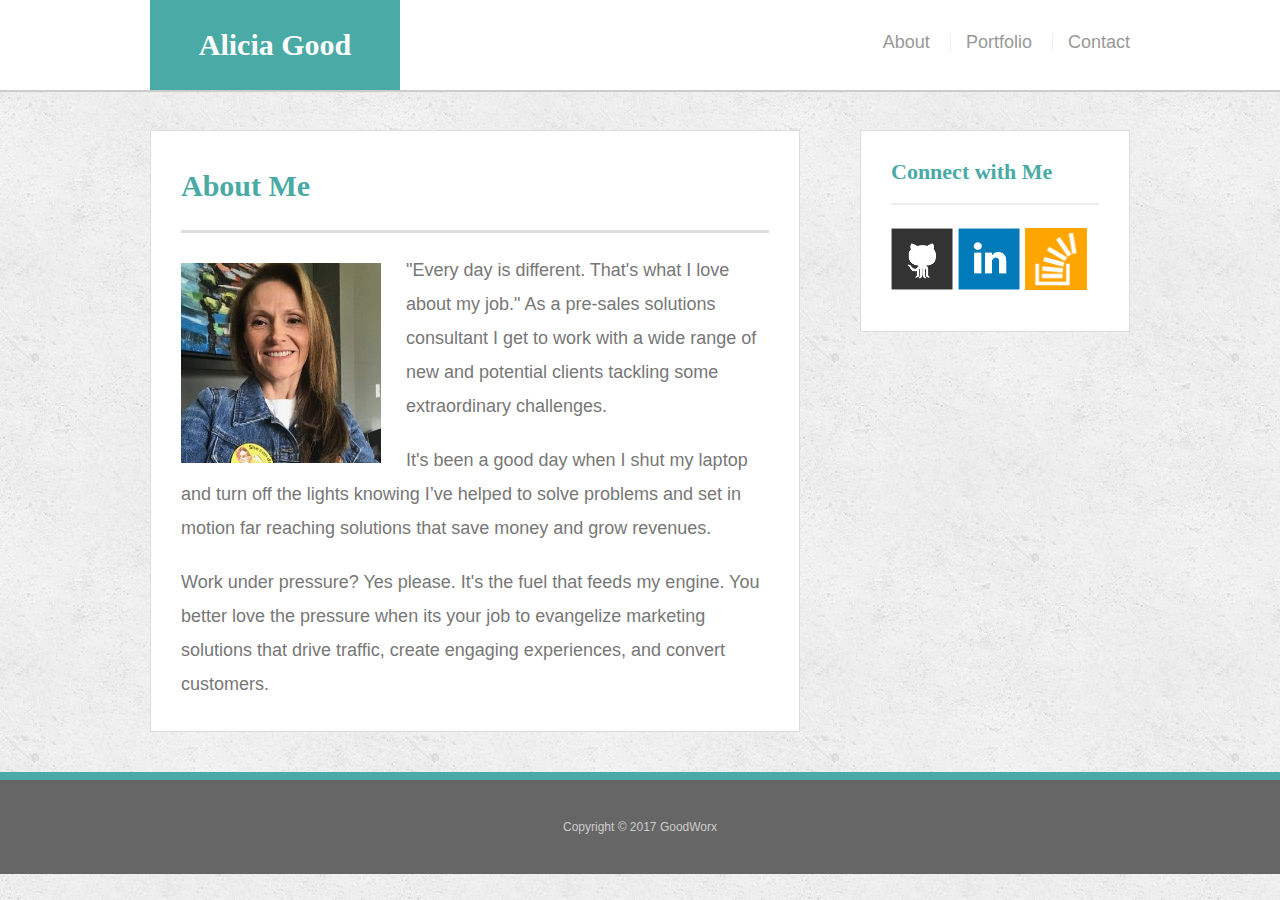
<file: index.html>
<!doctype html>
<html lang="en-us">

<head>
  <meta charset="UTF-8">
  <meta name="viewport" content="width=device-width, initial-scale=1">
  <title>About | Alicia Good</title>
  
  <link rel="stylesheet" type="text/css" href="assets/css/reset.css">
  <link rel="stylesheet" type="text/css" href="assets/css/style.css">
</head>

<body>

  <header id="masthead">
    <div class="container">
      <a href="index.html" id="logo">Alicia Good</a>
      <nav>
        <a href="index.html">About</a>
        <a href="portfolio.html">Portfolio</a>
        <a href="contact.html">Contact</a>
      </nav>
    </div>
  </header>

  <div id="main-container" class="container">
    <section class="main-section">
		<h1>About Me</h1>

		<img src="assets/images/good-alicia.jpg" class="auth-image" alt="Alicia Good">

		<p>"Every day is different. That's what I love about my job." As a pre-sales solutions consultant I get to work with a wide range of new and potential clients tackling some extraordinary challenges.</p>
					
		<p>It's been a good day when I shut my laptop and turn off the lights knowing I’ve helped to solve problems and set in motion far reaching solutions that save money and grow revenues.</p>
							
		<p>Work under pressure? Yes please. It's the fuel that feeds my engine.  You better love the pressure when its your job to evangelize marketing solutions that drive traffic, create engaging experiences, and convert customers.</p> 

	  
    </section>

    <section class="sidebar">
      <div id="connect">
        <h2>Connect with Me</h2>

        <a href="https://github.com/adgood100"><img src="assets/images/github-128.png" class="social" alt="GitHub" /></a>
        <a href="https://www.linkedin.com/in/goodalicia/"><img src="assets/images/linkedin-128.png" class="social" alt="LinkedIn" /></a>
        <a href="https://stackexchange.com/users/11300816/alicia?tab=top"><img src="assets/images/stackoverflow-128.png" class="social" alt="Stack Overflow" /></a>

	  </div>
    </section>
  </div>

  <footer>
    <div class="container">
      Copyright &copy; 2017 GoodWorx
    </div>
  </footer>
</body>

</html>
</file>
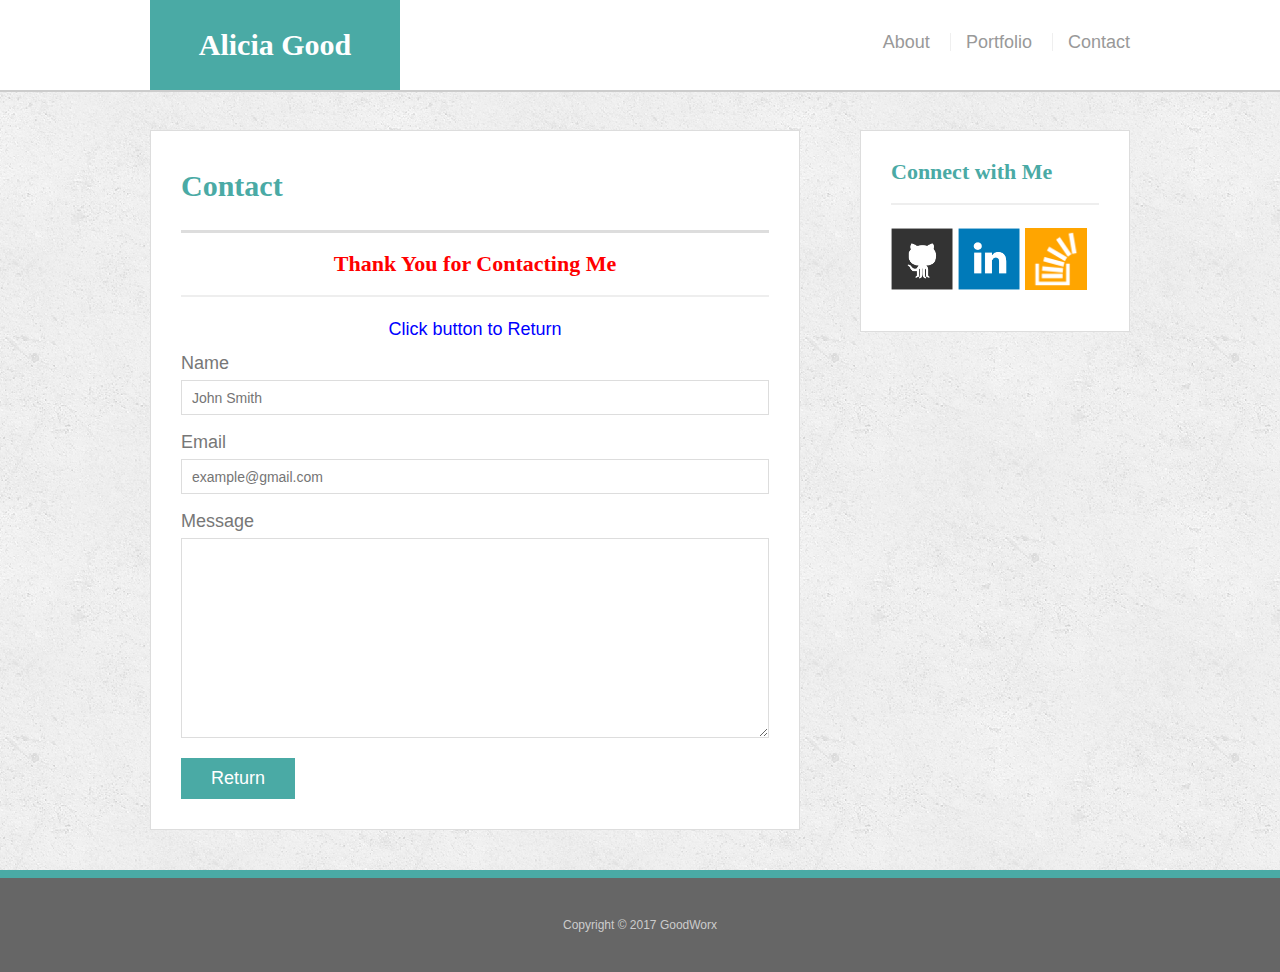
<file: contact-thankyou.html>
<!doctype html>
<html lang="en-us">

<head>
  <meta charset="UTF-8">
  <meta name="viewport" content="width=device-width, initial-scale=1">
  <title>Contact | Alicia Good</title>
  <link rel="stylesheet" type="text/css" href="assets/css/reset.css">
  <link rel="stylesheet" type="text/css" href="assets/css/style.css">
</head>

<body>

  <header id="masthead">
    <div class="container">
      <a href="index.html" id="logo">Alicia Good</a>
      <nav>
        <a href="index.html">About</a>
        <a href="portfolio.html">Portfolio</a>
        <a href="contact.html">Contact</a>
      </nav>
    </div>
  </header>

  <div id="main-container" class="container">
    <section class="main-section">
		<h1>Contact</h1>
			
		<h3 style="color:red; font-weight: bold; text-align: center;">Thank You for Contacting Me</h2>
		<h5 style="color:blue; text-align: center;">Click button to Return</h5>
<!--	Contact form with email submit capability using enform email processor
-->

      <form id="contact-form" action="https://www.enformed.io/fdqjzi7o" method="POST">
        <ul>
          <li>
            <label for="name">Name</label>
            <input type="text" id="name" name="name" placeholder="John Smith" required="required">
          </li>
          <li>
            <label for="email">Email</label>
            <input type="email" id="email" name="email" placeholder="example@gmail.com" required="required">
          </li>
          <li>
            <label for="message">Message</label>
            <textarea id="message" name="message" required="required"></textarea>
          </li>
        </ul>
        <input type="submit" value="Return">
		<input type="hidden" name="*cc" value="adgood100@gmail.com" /> 		<!-- Provide me with a CC: of the contact email -->			
		<input type="hidden" name="*redirect" value="https://adgood100.github.io/Responsive-Portfolio/" />	<!-- Redirects visitor to the Thank you page -->				
		<input type="hidden" name="*honeypot" /> <!-- Block robots from submiting form --> 

      </form>

    </section>

    <section class="sidebar">
      <div id="connect">
        <h2>Connect with Me</h2>

        <a href="https://github.com/adgood100"><img src="assets/images/github-128.png" class="social" alt="GitHub" /></a>
        <a href="https://www.linkedin.com/in/goodalicia/"><img src="assets/images/linkedin-128.png" class="social" alt="LinkedIn" /></a>
        <a href="https://stackexchange.com/users/11300816/alicia?tab=top"><img src="assets/images/stackoverflow-128.png" class="social" alt="Stack Overflow" /></a>

	  </div>
    </section>
  </div>

  <footer>
    <div class="container">
      Copyright &copy; 2017 GoodWorx
    </div>
  </footer>
</body>

</html>
</file>
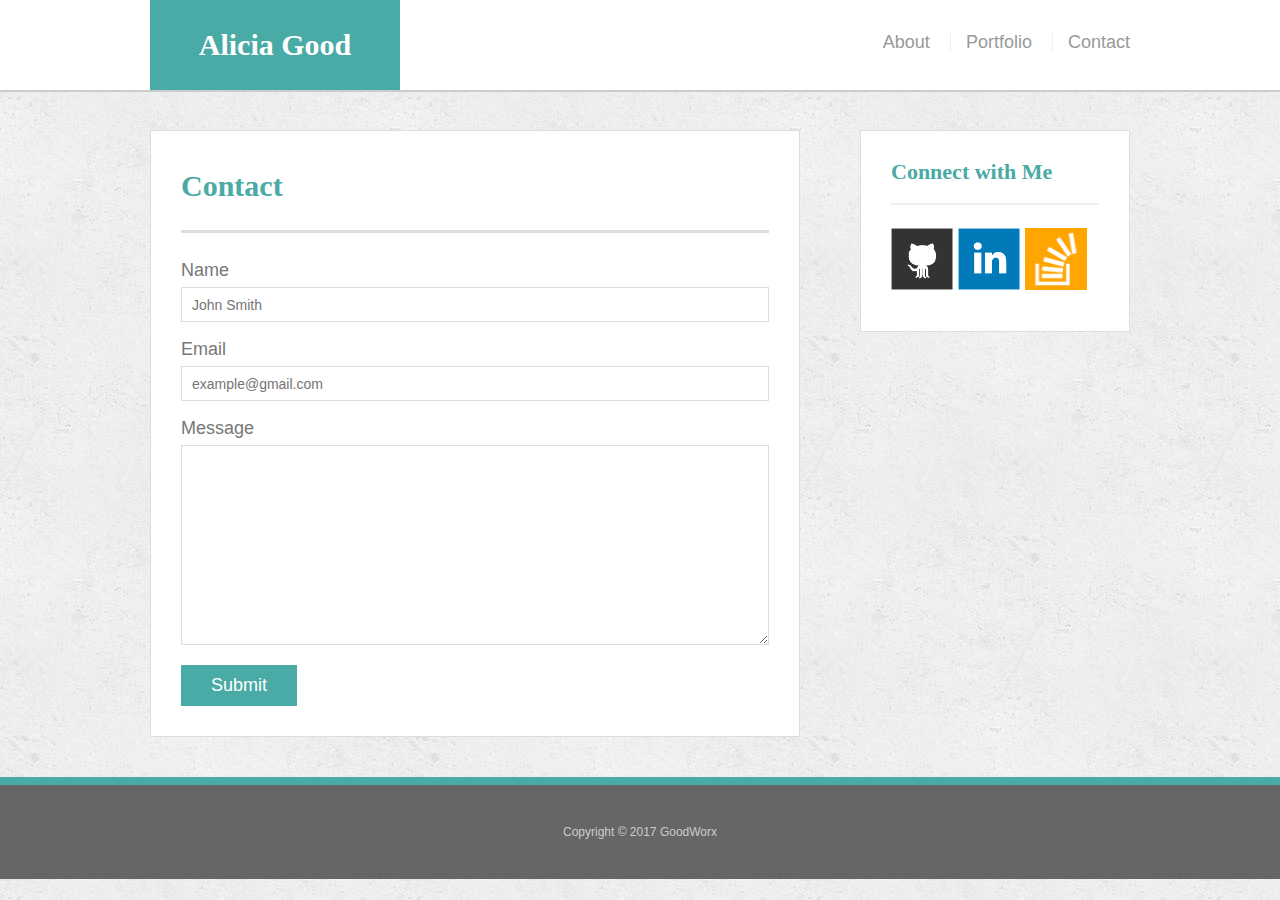
<file: contact.html>
<!doctype html>
<html lang="en-us">

<head>
  <meta charset="UTF-8">
  <meta name="viewport" content="width=device-width, initial-scale=1">
  <title>Contact | Alicia Good</title>
  <link rel="stylesheet" type="text/css" href="assets/css/reset.css">
  <link rel="stylesheet" type="text/css" href="assets/css/style.css">
</head>

<body>

  <header id="masthead">
    <div class="container">
      <a href="index.html" id="logo">Alicia Good</a>
      <nav>
        <a href="index.html">About</a>
        <a href="portfolio.html">Portfolio</a>
        <a href="contact.html">Contact</a>
      </nav>
    </div>
  </header>

  <div id="main-container" class="container">
    <section class="main-section">
      <h1>Contact</h1>

      <form id="contact-form" action="https://www.enformed.io/fdqjzi7o" method="POST">
        <ul>
          <li>
            <label for="name">Name</label>
            <input type="text" id="name" name="name" placeholder="John Smith" required="required">
          </li>
          <li>
            <label for="email">Email</label>
            <input type="email" id="email" name="email" placeholder="example@gmail.com" required="required">
          </li>
          <li>
            <label for="message">Message</label>
            <textarea id="message" name="message" required="required"></textarea>
          </li>
        </ul>
        <input type="submit">
		<input type="hidden" name="*cc" value="adgood100@gmail.com" /> 		<!-- Provide me with a CC: of the contact email -->			
		<input type="hidden" name="*redirect" value="https://adgood100.github.io/Responsive-Portfolio/contact-thankyou.html" />	<!-- Redirects visitor to the Thank you page -->				
		<input type="hidden" name="*honeypot" /> <!-- Block robots from submiting form --> 

      </form>

    </section>

    <section class="sidebar">
      <div id="connect">
        <h2>Connect with Me</h2>

        <a href="https://github.com/adgood100"><img src="assets/images/github-128.png" class="social" alt="GitHub" /></a>
        <a href="https://www.linkedin.com/in/goodalicia/"><img src="assets/images/linkedin-128.png" class="social" alt="LinkedIn" /></a>
        <a href="https://stackexchange.com/users/11300816/alicia?tab=top"><img src="assets/images/stackoverflow-128.png" class="social" alt="Stack Overflow" /></a>

	  </div>
    </section>
  </div>

  <footer>
    <div class="container">
      Copyright &copy; 2017 GoodWorx
    </div>
  </footer>
</body>

</html>
</file>
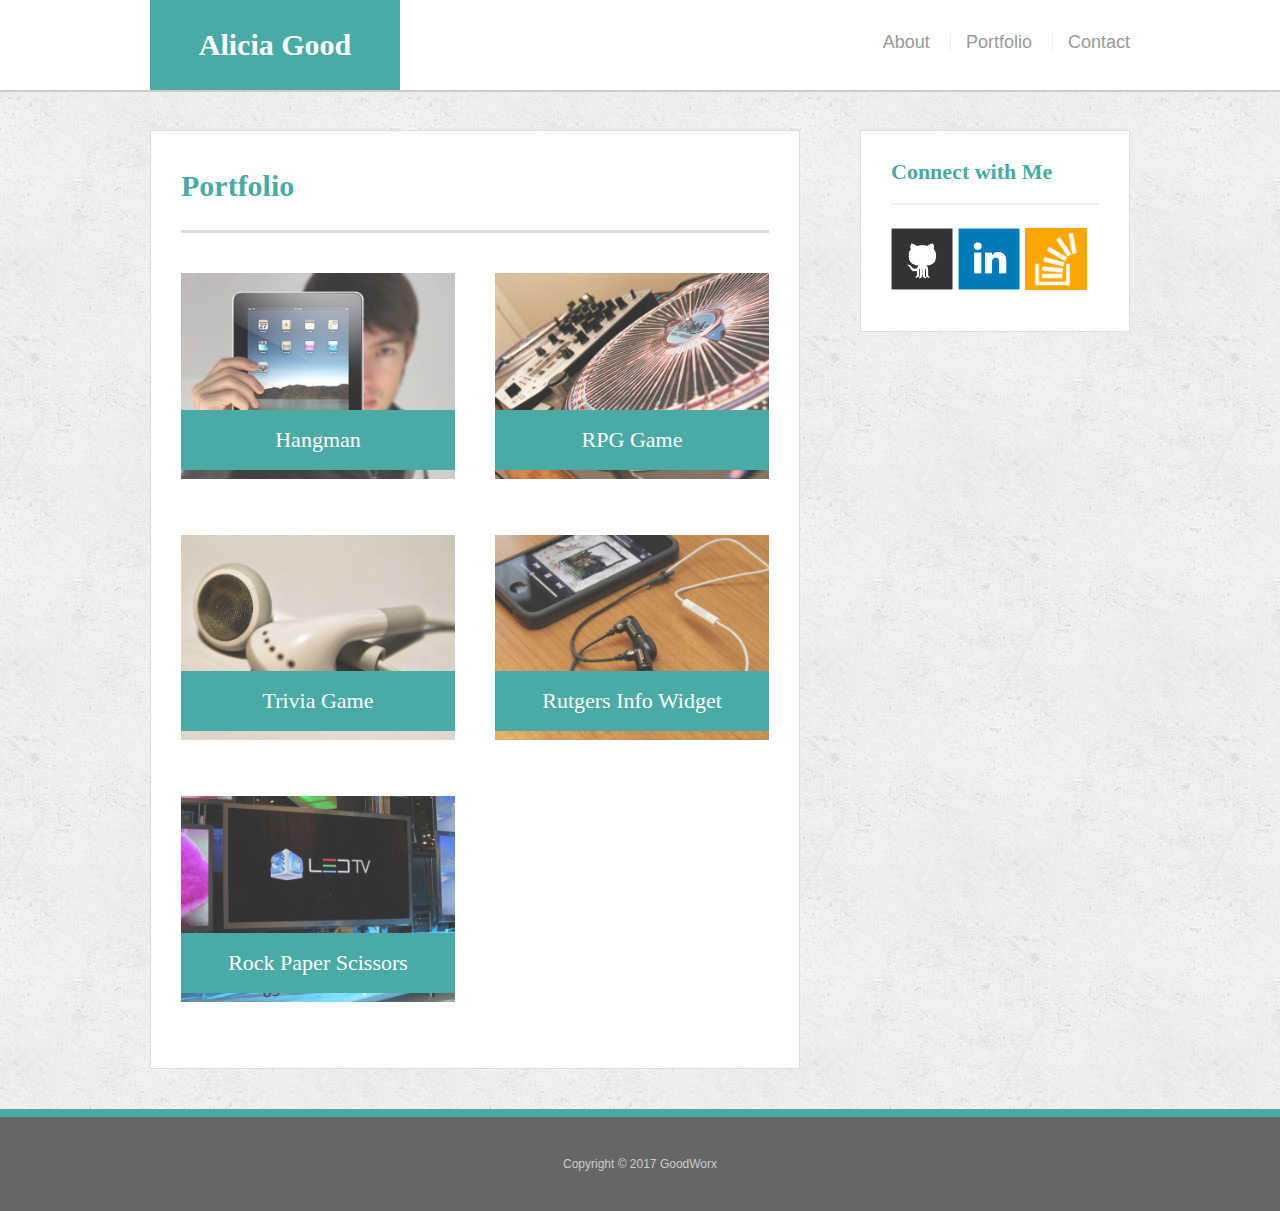
<file: portfolio.html>
<!doctype html>
<html lang="en-us">

<head>
  <meta charset="UTF-8">
  <meta name="viewport" content="width=device-width, initial-scale=1">
  <title>Portfolio | Alicia Good</title>
  <link rel="stylesheet" type="text/css" href="assets/css/reset.css">
  <link rel="stylesheet" type="text/css" href="assets/css/style.css">
</head>

<body>

  <header id="masthead">
    <div class="container">
      <a href="index.html" id="logo">Alicia Good</a>
      <nav>
        <a href="index.html">About</a>
        <a href="portfolio.html">Portfolio</a>
        <a href="contact.html">Contact</a>
      </nav>
    </div>
  </header>

  <div id="main-container" class="container">
    <section class="main-section">
      <h1>Portfolio</h1>

      <div class="work">
        <img src="assets/images/technics-q-c-640-480-1.jpg" alt="hangman">

        <h3>Hangman</h3>
      </div>
      <div class="work">
        <img src="assets/images/technics-q-c-640-480-2.jpg" alt="RPG Game">

        <h3>RPG Game</h3>
      </div>
      <div class="work">
        <img src="assets/images/technics-q-c-640-480-5.jpg" alt="Trivia Game">

        <h3>Trivia Game</h3>
      </div>
      <div class="work">
        <img src="assets/images/technics-q-c-640-480-7.jpg" alt="Rutgers Info Widget">

        <h3>Rutgers Info Widget</h3>
      </div>
      <div class="work">
        <img src="assets/images/technics-q-c-640-480-9.jpg" alt="Rock Paper Scissors">

        <h3>Rock Paper Scissors</h3>
      </div>

    </section>

    <section class="sidebar">
      <div id="connect">
        <h2>Connect with Me</h2>

        <a href="https://github.com/adgood100"><img src="assets/images/github-128.png" class="social" alt="GitHub" /></a>
        <a href="https://www.linkedin.com/in/goodalicia/"><img src="assets/images/linkedin-128.png" class="social" alt="LinkedIn" /></a>
        <a href="https://stackexchange.com/users/11300816/alicia?tab=top"><img src="assets/images/stackoverflow-128.png" class="social" alt="Stack Overflow" /></a>

	  </div>
    </section>
  </div>

  <footer>
    <div class="container">
      Copyright &copy; 2017 GoodWorx
    </div>
  </footer>
</body>

</html>
</file>
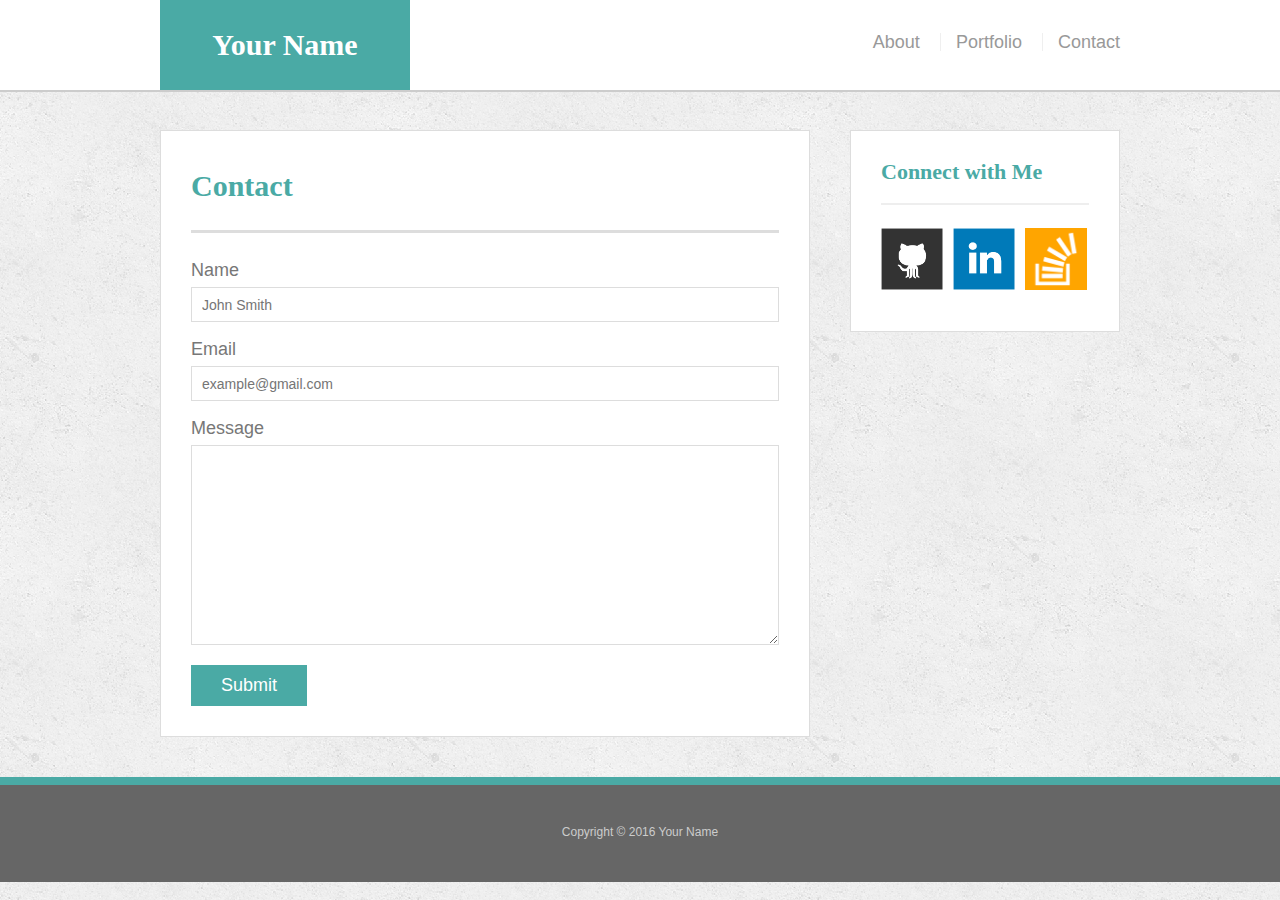
<file: bonus/hover-styles.html>
<!doctype html>
<html lang="en-us">

<head>
  <meta charset="UTF-8">
  <title>Hover Styling</title>
  <link rel="stylesheet" type="text/css" href="assets/css/reset.css">
  <link rel="stylesheet" type="text/css" href="assets/css/style.css">
</head>

<body>

  <header id="masthead">
    <div class="container">
      <a href="#" id="logo">Your Name</a>
      <nav>
        <a href="#">About</a>
        <a href="#">Portfolio</a>
        <a href="#">Contact</a>
      </nav>
    </div>
  </header>

  <div id="main-container" class="container">
    <section class="main-section">
      <h1>Contact</h1>

      <form id="contact-form">
        <ul>
          <li>
            <label for="name">Name</label>
            <input type="text" id="name" name="name" placeholder="John Smith" required="required">
          </li>
          <li>
            <label for="email">Email</label>
            <input type="email" id="email" name="email" placeholder="example@gmail.com" required="required">
          </li>
          <li>
            <label for="message">Message</label>
            <textarea id="message" name="message" required="required"></textarea>
          </li>
        </ul>
        <input type="submit">
      </form>

    </section>

    <section class="sidebar">
      <div id="connect">
        <h2>Connect with Me</h2>

        <img src="assets/images/github-128.png" class="social" alt="Github">
        <img src="assets/images/linkedin-128.png" class="social" alt="LinkedIn">
        <img src="assets/images/stackoverflow-128.png" class="social" alt="Stack Overflow">
      </div>
    </section>
  </div>

  <footer>
    <div class="container">
      Copyright &copy; 2016 Your Name
    </div>
  </footer>
</body>

</html>
</file>
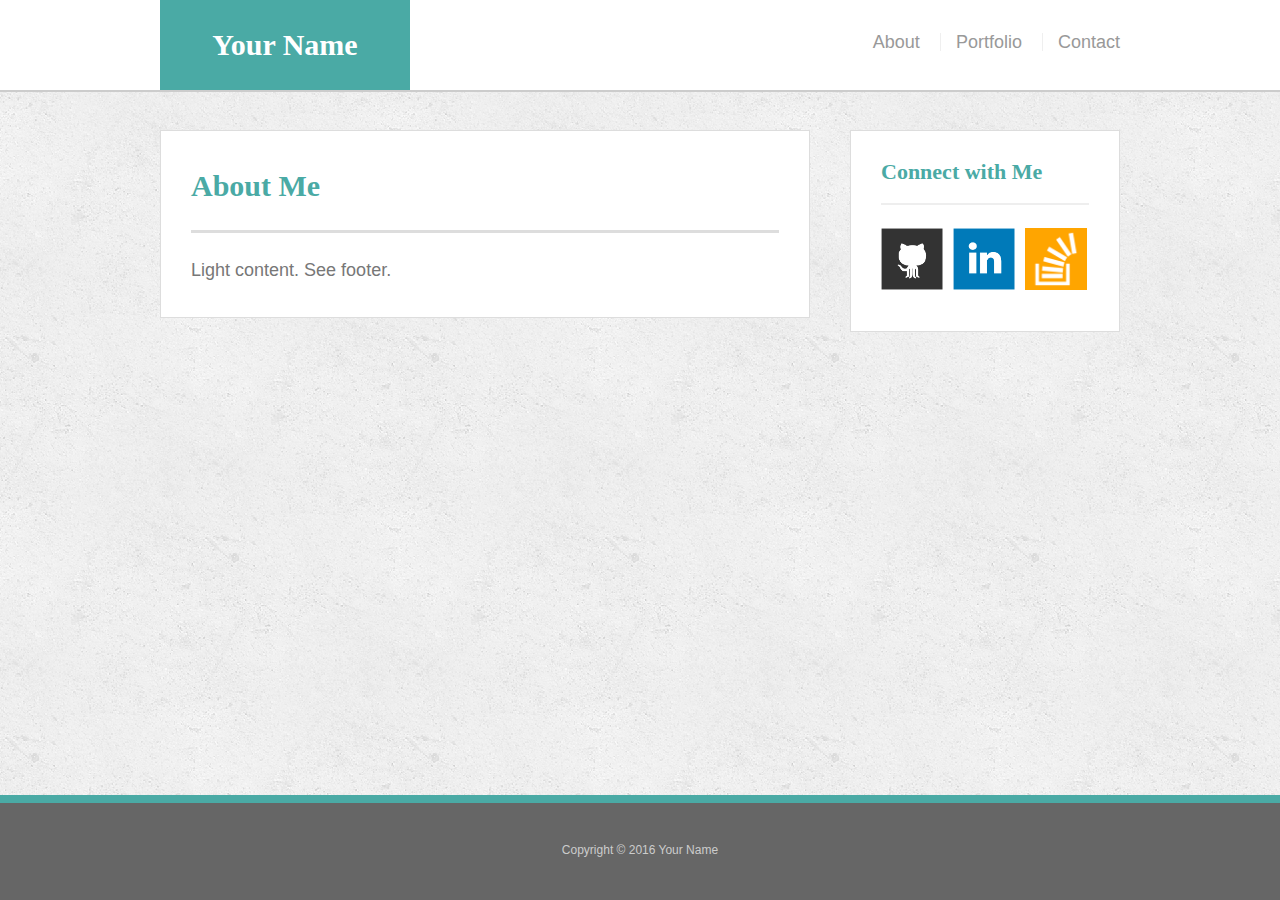
<file: bonus/sticky-footer.html>
<!doctype html>
<html lang="en-us">

<head>
  <meta charset="UTF-8">
  <title>Sticky Footer</title>
  <link rel="stylesheet" type="text/css" href="assets/css/reset.css">
  <link rel="stylesheet" type="text/css" href="assets/css/style.css">
</head>

<body>

  <header id="masthead">
    <div class="container">
      <a href="#" id="logo">Your Name</a>
      <nav>
        <a href="#">About</a>
        <a href="#">Portfolio</a>
        <a href="#">Contact</a>
      </nav>
    </div>
  </header>

  <div class="wrapper">
    <div id="main-container" class="container">
      <section class="main-section">
        <h1>About Me</h1>

        <p>Light content. See footer.</p>

      </section>

      <section class="sidebar">
        <div id="connect">
          <h2>Connect with Me</h2>

          <img src="assets/images/github-128.png" class="social" alt="Github">
          <img src="assets/images/linkedin-128.png" class="social" alt="LinkedIn">
          <img src="assets/images/stackoverflow-128.png" class="social" alt="Stack Overflow">
        </div>
      </section>

      <div class="push"></div>
    </div>
  </div>

  <footer>
    <div class="container">
      Copyright &copy; 2016 Your Name
    </div>
  </footer>
</body>

</html>
</file>
<file: assets/css/style.css>
body {
  font-family: Arial, "Helvetica Neue", Helvetica, sans-serif;
  font-size: 18px;
  line-height: 34px;
  color: #777;
  background: url("../images/concrete_seamless.png"); 
  backgroun: blue;

}

* {
  box-sizing: border-box;
}

/* general */

.container {
  width: 100%;
  max-width: 980px;
  margin: 0 auto;
  clear: both;
}

h1,
h2,
h3,
p {
  margin-bottom: 20px;
}

p:last-child {
  margin-bottom: 0;
}

h1,
h2,
h3 {
  font-family: Georgia, Times, "Times New Roman", serif;
  font-weight: 700;
  color: #4aaaa5;
}

h1 {
  padding-bottom: 20px;
  font-size: 30px;
  line-height: 49px;
  border-bottom: 3px solid #ddd;
}

h2,
h3 {
  font-size: 22px;
}

/* header */

#masthead {
  position: fixed;
  z-index: 99;
  width: 100%;
  margin: 0 0 30px;
  overflow: auto;
  color: #fff;
  background: #fff;
  border-bottom: 2px solid #ccc;
}

#logo {
  float: left;
  width: 250px;
  height: 90px;
  font-family: Georgia, Times, "Times New Roman", serif;
  font-size: 30px;
  font-weight: 700;
  line-height: 90px;
  color: #fff;
  text-align: center;
  text-decoration: none;
  background: #4aaaa5;
}

nav {
  float: right;
  margin-top: 25px;
}

nav a {
  display: inline-block;
  padding-left: 15px;
  margin-left: 15px;
  line-height: 18px;
  color: #999;
  text-decoration: none;
  border-left: 1px solid #efefef;
}

nav a:first-child {
  border-left: 0 none;
}

/* footer */

footer {
  padding: 30px 0;
  clear: both;
  font-size: 12px;
  color: #fff;
  color: #ccc;
  text-align: center;
  background: #666;
  border-top: 8px solid #4aaaa5;
}

/* sidebar */

.sidebar {
  float: right;
  width: 100%;
  max-width: 270px;
  padding: 30px;
  margin-bottom: 20px;
  background: #fff;
  border: 1px solid #ddd;
}

h3,
.sidebar h2 {
  padding-bottom: 20px;
  margin-bottom: 15px;
  line-height: 22px;
  border-bottom: 2px solid #eee;
}

.social {
  width: 62px;
  height: 62px;
  margin-top: 8px;
  margin-right: 5px;
}

.social:last-child {
  margin-right: 0;
}

/* main */

#main-container {
  padding-top: 130px;
}

.main-section {
  float: left;
  width: 100%;
  max-width: 650px;
  padding: 30px;
  margin: 0 0 40px;
  background: #fff;
  border: 1px solid #ddd;
}

/* portfolio page */

.work {
  position: relative;
  float: left;
  width: 274px;
  margin: 20px 0 25px;
  overflow: auto;
}

.work:nth-child(even) {
  margin-right: 40px;
}

.work img {
  width: 100%;
  border: 0 none;
  opacity: 0.8;
}

.work h3 {
  position: absolute;
  bottom: 20px;
  width: 100%;
  padding: 15px;
  margin-bottom: 0;
  font-weight: 300;
  line-height: 30px;
  color: #fff;
  text-align: center;
  background: #4aaaa5;
  border-bottom: 0;
}

.auth-image {
  float: left;
  width: 200px;
  height: auto;
  margin-top: 10px;
  margin-right: 25px;
}

/* contact page */

#contact-form ul {
  margin-bottom: 20px;
}

#contact-form li {
  margin-bottom: 10px;
}

label,
input[type=text],
input[type=email],
textarea {
  display: block;
  width: 100%;
}

input[type=text],
input[type=email],
textarea {
  height: 35px;
  padding: 0 10px;
  font-size: 14px;
  border: 1px solid #ddd;
}

textarea {
  height: 200px;
}

input[type=submit] {
  padding: 10px 30px;
  font-size: 18px;
  color: #fff;
  cursor: pointer;
  background: #4aaaa5;
  border: 0 none;
}

  @media (max-width: 980px) {
	body {
		display: block;
/*		background-color: blue;	*/	
	}
	
	#masthead {
		width: 100%;
	}

	.container {
		width: 100%;
		margin: auto;	
	}
	
	#main-container {
		width: 70%;
	}
	.main-section {
		width: 50%;
	}
}
  @media (max-width: 768px) {
	body {
		display: block;
/*		background-color: pink; */
		
	}
	
	#masthead {
		width: 100%;
	}
	nav {
		float: left;
	}
	.container {
		width: 100%;
		margin: auto;
		
	}
	#main-container {
		width: 70%;
	}
	.main-section {
		width: 100%;
	}
    .main-section {
		  float: left; 
		  padding: 30px;
		  background: #fff;
		  border: 1px solid #ddd;
	}
	.auth-image {
		  float: left; 
		  width: 50%; 
		  height: auto;
	}
		/* sidebar */

	.sidebar {
	  clear: both;
	  float: none; 
	  width: 100%;
      max-width: none; 
	  padding: 30px;
	  margin-top: 10px;
	  background: #fff;
	  border: 1px solid #ddd;
	}

	h3,
	.sidebar h2 {
	  padding-bottom: 20px;
	  line-height: 22px;
	  border-bottom: 2px solid #eee;
	}

	.social {
	  height: 62px;
	}


}

  @media (max-width: 640px) {
	body {
		display: block;
/*		background-color: green; */
		
	}
	
	#masthead {
		clear: both;
		position: relative;
		width: 100%;
		margin: auto;
	}
	#logo {
		width: 100%;
		height: 60px;

	}
	nav {
		float: none;
		margin: auto; 
	}
	
	.container {
		width: 100%;
		margin: auto;

	}
	#main-container {
		width: 100%;
		padding-top: 20px;

	}

    .main-section {
		  width: 100%'
		  float: none; 
		  padding: 30px;
		  background: #fff;
		  border: 1px solid #ddd;
	}
	.auth-image {
		  float: none; 
		  width: 100%; 
		  height: auto;
	}
		/* sidebar */

	.sidebar {
	  clear: both;
	  float: none; 
	  width: 100%;
      max-width: none; 
	  padding: 30px;
	  margin-top: 10px;
	  background: #fff;
	  border: 1px solid #ddd;
	}

	h3,
	.sidebar h2 {
	  padding-bottom: 20px;
	  line-height: 22px;
	  border-bottom: 2px solid #eee;
	}

	.social {
	  height: 62px;
	}


}
</file>
<file: bonus/assets/css/style.css>
body {
  font-family: Arial, "Helvetica Neue", Helvetica, sans-serif;
  font-size: 18px;
  line-height: 34px;
  color: #777;
  background: url("../images/concrete_seamless.png");
}

* {
  box-sizing: border-box;
  margin: 0;
}

/* sticky footer styling */

/* http://ryanfait.com/html5-sticky-footer/ */

html,
body {
  height: 100%;
}

.wrapper {
  height: auto !important;
  height: 100%;
  min-height: 100%;
  margin: 0 auto -105px;
}

footer,
.push {
  height: 105px;
}

/* end sticky footer styling */

/* start hover styling */

#logo:hover,
input[type=submit]:hover {
  background: #5e7f7e;
}

nav a:hover {
  color: #5e7f7e;
}

.social:hover {
  cursor: pointer;
  opacity: 0.8;
}

/* end hover styling */

/* general styling */

.container {
  width: 100%;
  max-width: 960px;
  margin: 0 auto;
  clear: both;
}

h1,
h2,
h3,
p {
  margin-bottom: 20px;
}

p:last-child {
  margin-bottom: 0;
}

h1,
h2,
h3 {
  font-family: Georgia, Times, "Times New Roman", serif;
  font-weight: 700;
  color: #4aaaa5;
}

h1 {
  padding-bottom: 20px;
  font-size: 30px;
  line-height: 49px;
  border-bottom: 3px solid #ddd;
}

h2,
h3 {
  font-size: 22px;
}

/* header */

#masthead {
  position: fixed;
  z-index: 99;
  width: 100%;
  margin: 0 0 30px;
  overflow: auto;
  color: #fff;
  background: #fff;
  border-bottom: 2px solid #ccc;
}

#logo {
  float: left;
  width: 250px;
  height: 90px;
  font-family: Georgia, Times, "Times New Roman", serif;
  font-size: 30px;
  font-weight: 700;
  line-height: 90px;
  color: #fff;
  text-align: center;
  text-decoration: none;
  background: #4aaaa5;
}

nav {
  float: right;
  margin-top: 25px;
}

nav a {
  display: inline-block;
  padding-left: 15px;
  margin-left: 15px;
  line-height: 18px;
  color: #999;
  text-decoration: none;
  border-left: 1px solid #efefef;
}

nav a:first-child {
  border-left: 0 none;
}

/* footer */

footer {
  padding: 30px 0;
  clear: both;
  font-size: 12px;
  color: #fff;
  color: #ccc;
  text-align: center;
  background: #666;
  border-top: 8px solid #4aaaa5;
}

/* sidebar */

.sidebar {
  float: right;
  width: 100%;
  max-width: 270px;
  padding: 30px;
  margin-bottom: 20px;
  background: #fff;
  border: 1px solid #ddd;
}

h3,
.sidebar h2 {
  padding-bottom: 20px;
  margin-bottom: 15px;
  line-height: 22px;
  border-bottom: 2px solid #eee;
}

.social {
  width: 62px;
  height: 62px;
  margin-top: 8px;
  margin-right: 5px;
}

.social:last-child {
  margin-right: 0;
}

/* main */

#main-container {
  padding-top: 130px;
}

.main-section {
  float: left;
  width: 100%;
  max-width: 650px;
  padding: 30px;
  margin: 0 0 40px;
  background: #fff;
  border: 1px solid #ddd;
}

/* contact page */

#contact-form ul {
  margin-bottom: 20px;
}

#contact-form li {
  margin-bottom: 10px;
}

label,
input[type=text],
input[type=email],
textarea {
  display: block;
  width: 100%;
}

input[type=text],
input[type=email],
textarea {
  height: 35px;
  padding: 0 10px;
  font-size: 14px;
  border: 1px solid #ddd;
}

textarea {
  height: 200px;
}

input[type=submit] {
  padding: 10px 30px;
  font-size: 18px;
  color: #fff;
  cursor: pointer;
  background: #4aaaa5;
  border: 0 none;
}
</file>
